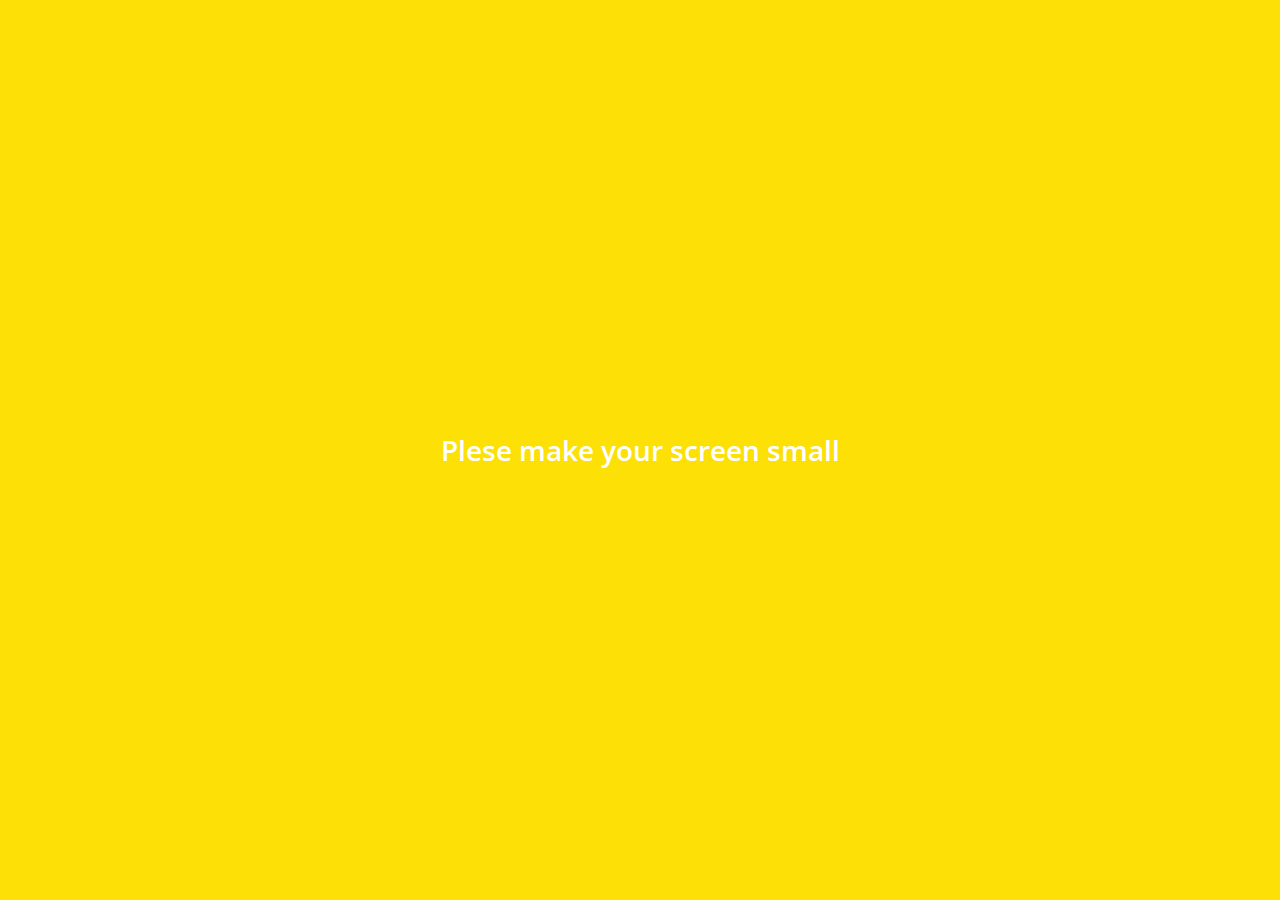
<file: index.html>
<!DOCTYPE html>
<html lang="en">
  <head>
    <meta charset="UTF-8" />
    <meta name="viewport" content="width=device-width, initial-scale=1.0" />
    <link
      rel="stylesheet"
      href="https://use.fontawesome.com/releases/v5.13.0/css/all.css"
      integrity="sha384-Bfad6CLCknfcloXFOyFnlgtENryhrpZCe29RTifKEixXQZ38WheV+i/6YWSzkz3V"
      crossorigin="anonymous"
    />
    <link rel="stylesheet" href="css/styles.css" />
    <title>Chats | Kakao Clone</title>
  </head>
  <body>
    <div class="status-bar">
      <div class="status-bar__column">
        <span class="status-bar__clock">13:00</span>
      </div>
      <div class="status-bar__column">
        <i class="fas fa-clock"></i>
        <i class="fas fa-volume-mute"></i>
        <i class="fas fa-wifi"></i>
        <span class="status-bar__battery-level">100%</span>
        <i class="fas fa-battery-full"></i>
      </div>
    </div>
    <header class="header">
      <div class="header__header-column">
        <h1 class="header__header-title">Chats</h1>
      </div>
      <div class="header__header-column">
        <span class="header__icon">
          <i class="fas fa-search"></i>
        </span>
        <span class="header__icon"></span>
          <i class="far fa-comment"></i></span>
        </span></span>
        <span class="header__icon">
          <i class="fas fa-cog"></i>
        </span>
      </div>
    </header>
    <main class="chats">
      <ul class="chats_list">
        <li class="chats__chat chat">
          <a href="chat.html">
            <div class="chats__chat friend friend--lg">
             <div class="friend__column">
              <img src="images/avatar.jpg" class="m-avatar friend__avatar" />
              <div class="friend__content">
               <span class="friend__name">
                Lynn
               </span>
               <span class="friend__bottom-text">
                Going home !
               </span>
              </div>
             </div>
               <div class="friend__column">
               <div class="chat__timestamp">
               <span>
                March 8
               </span>
               </div>
              </div>
             </div>
          </a>
        </li>
      </ul>
    </main>
    <nav class="nav">
      <ul class="nav__list">
        <li class="nav__list-item">
          <a href="friends.html" class="nav__list-link">
            <i class="far fa-user"></i>
          </a>
        </li>
        <li class="nav__list-item">
          <a href="index.html" class="nav__list-link">
            <div class="nav__badge">8</div>
            <i class="fas fa-comment"></i>
          </a>
        </li>
        <li class="nav__list-item">
          <a href="find.html" class="nav__list-link">
            <i class="fas fa-search"></i>
          </a>
        </li>
        <li class="nav__list-item">
          <a href="more.html" class="nav__list-link">
            <i class="fas fa-ellipsis-h"></i>
          </a>
        </li>
      </ul>
    </nav>
    <div class="bigScreen">
      <span class="bigScreen__text">
        Plese make your screen small
      </span>
    </div>
  </body>
</html>
</file>
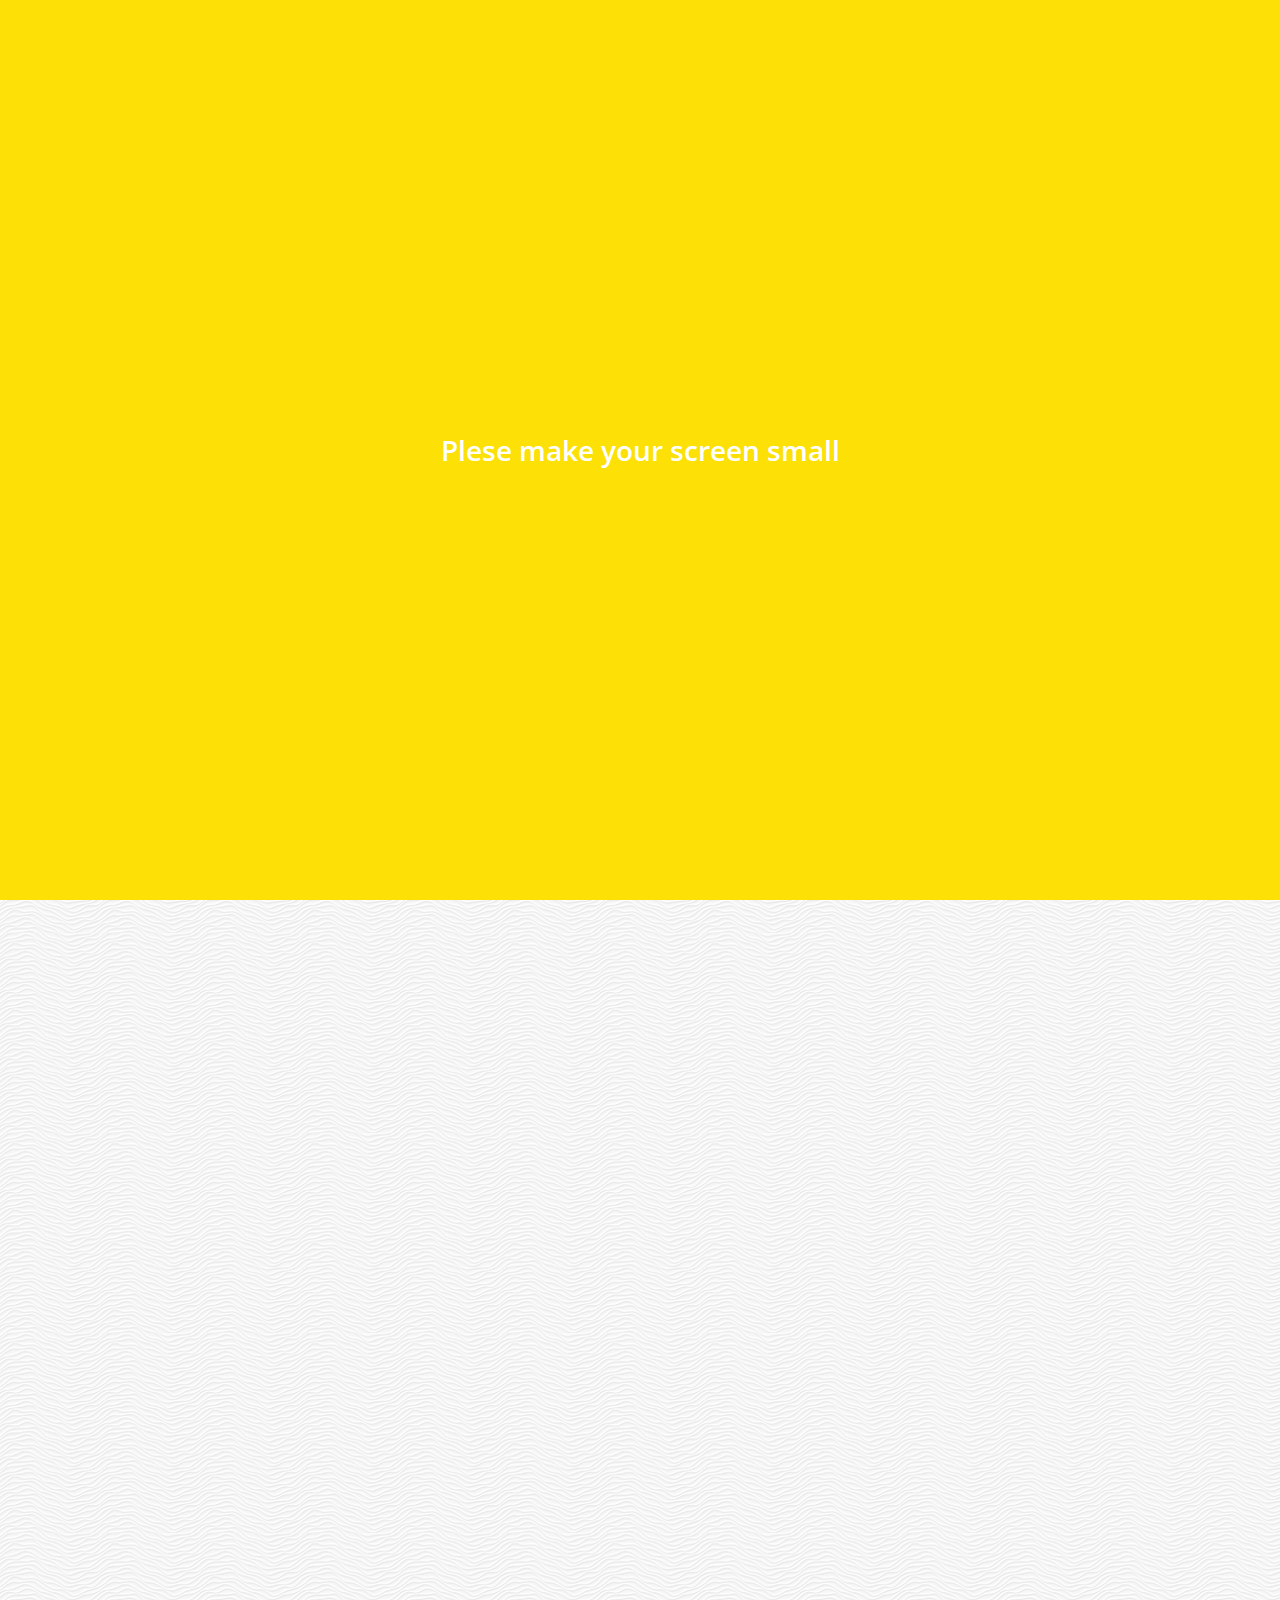
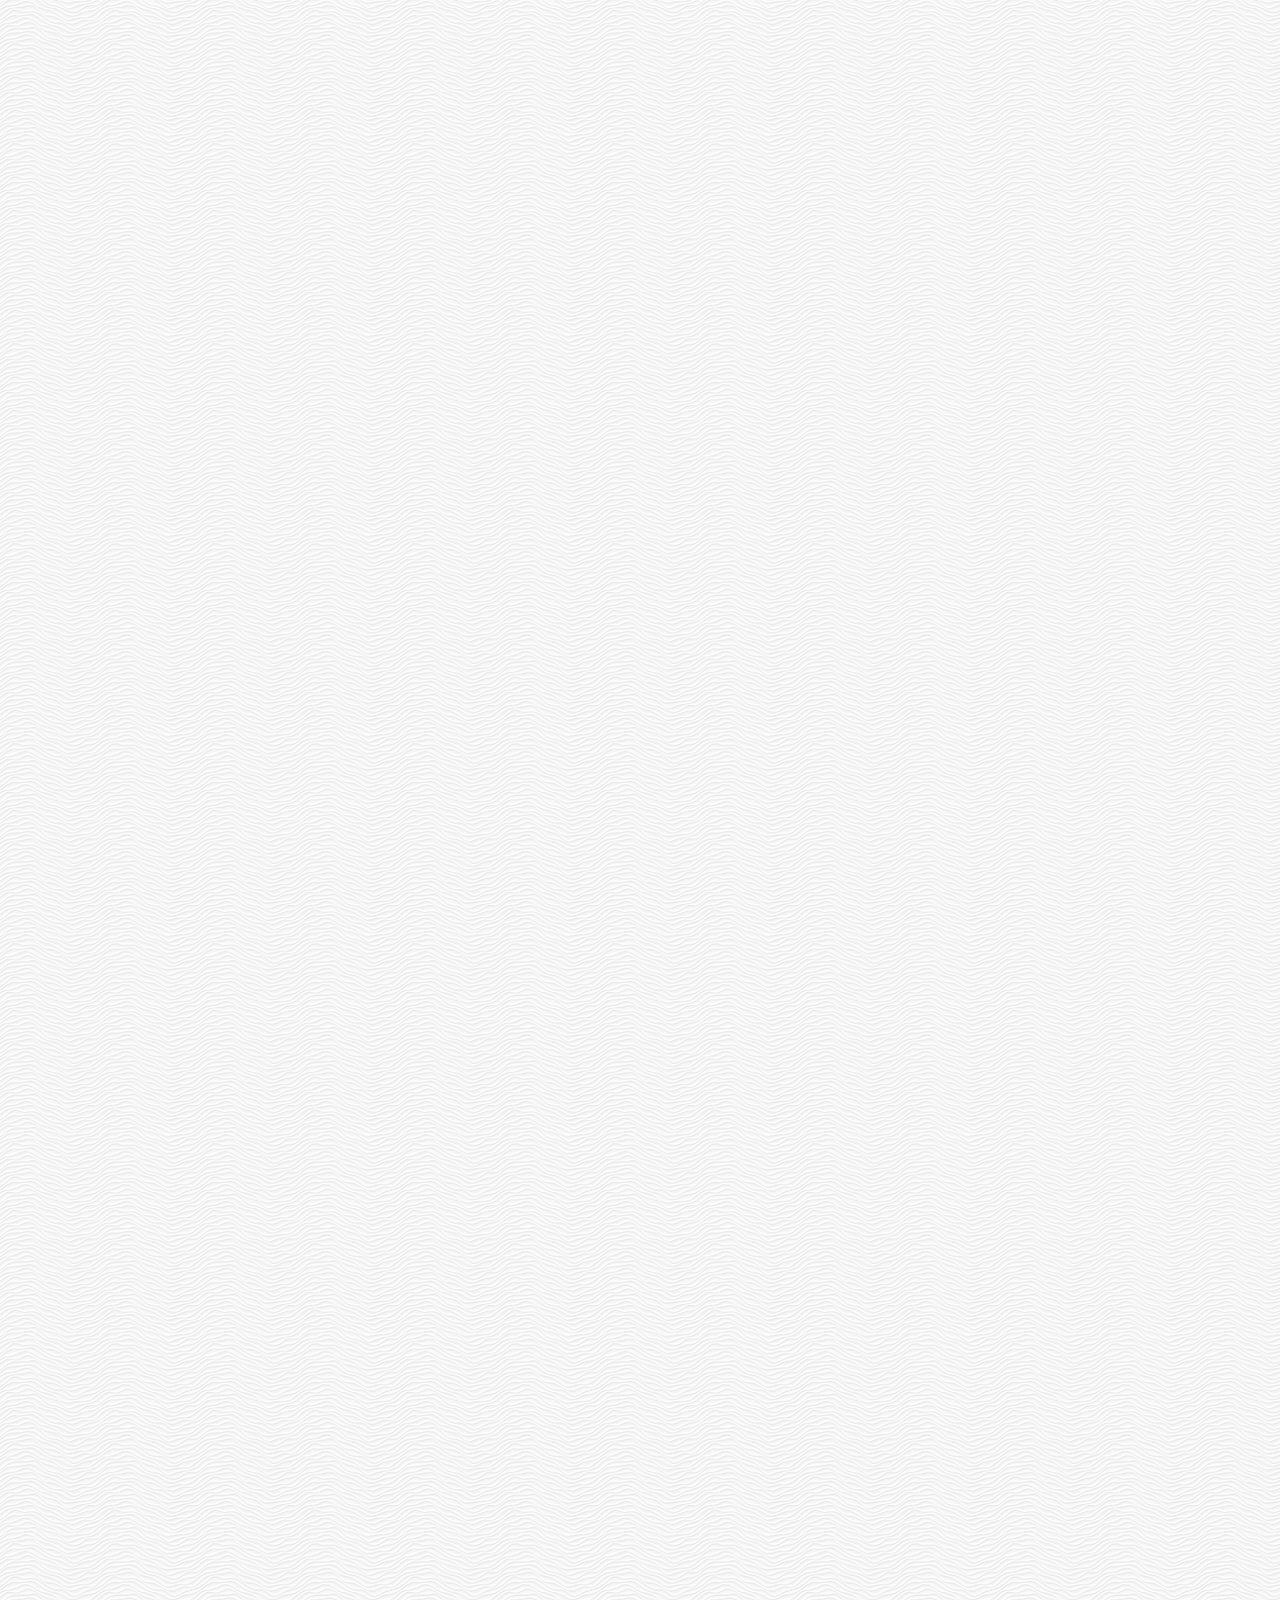
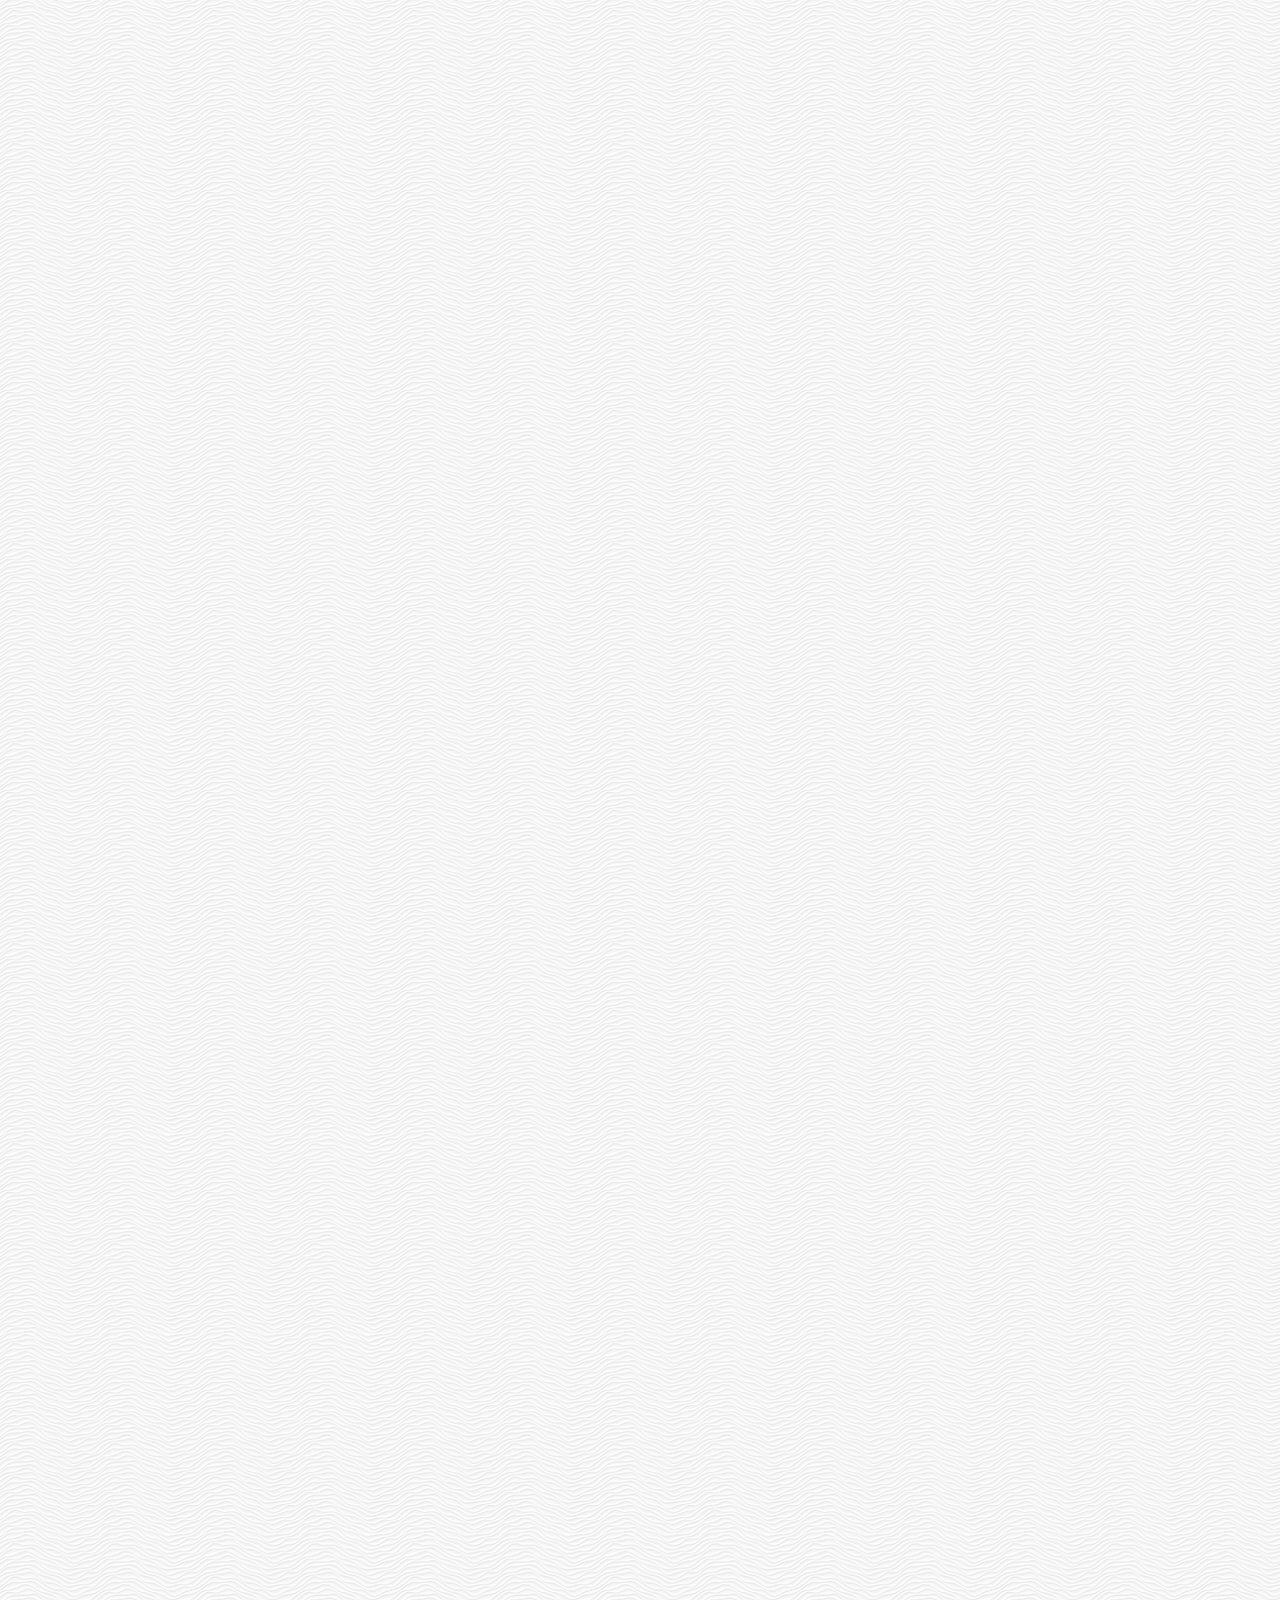
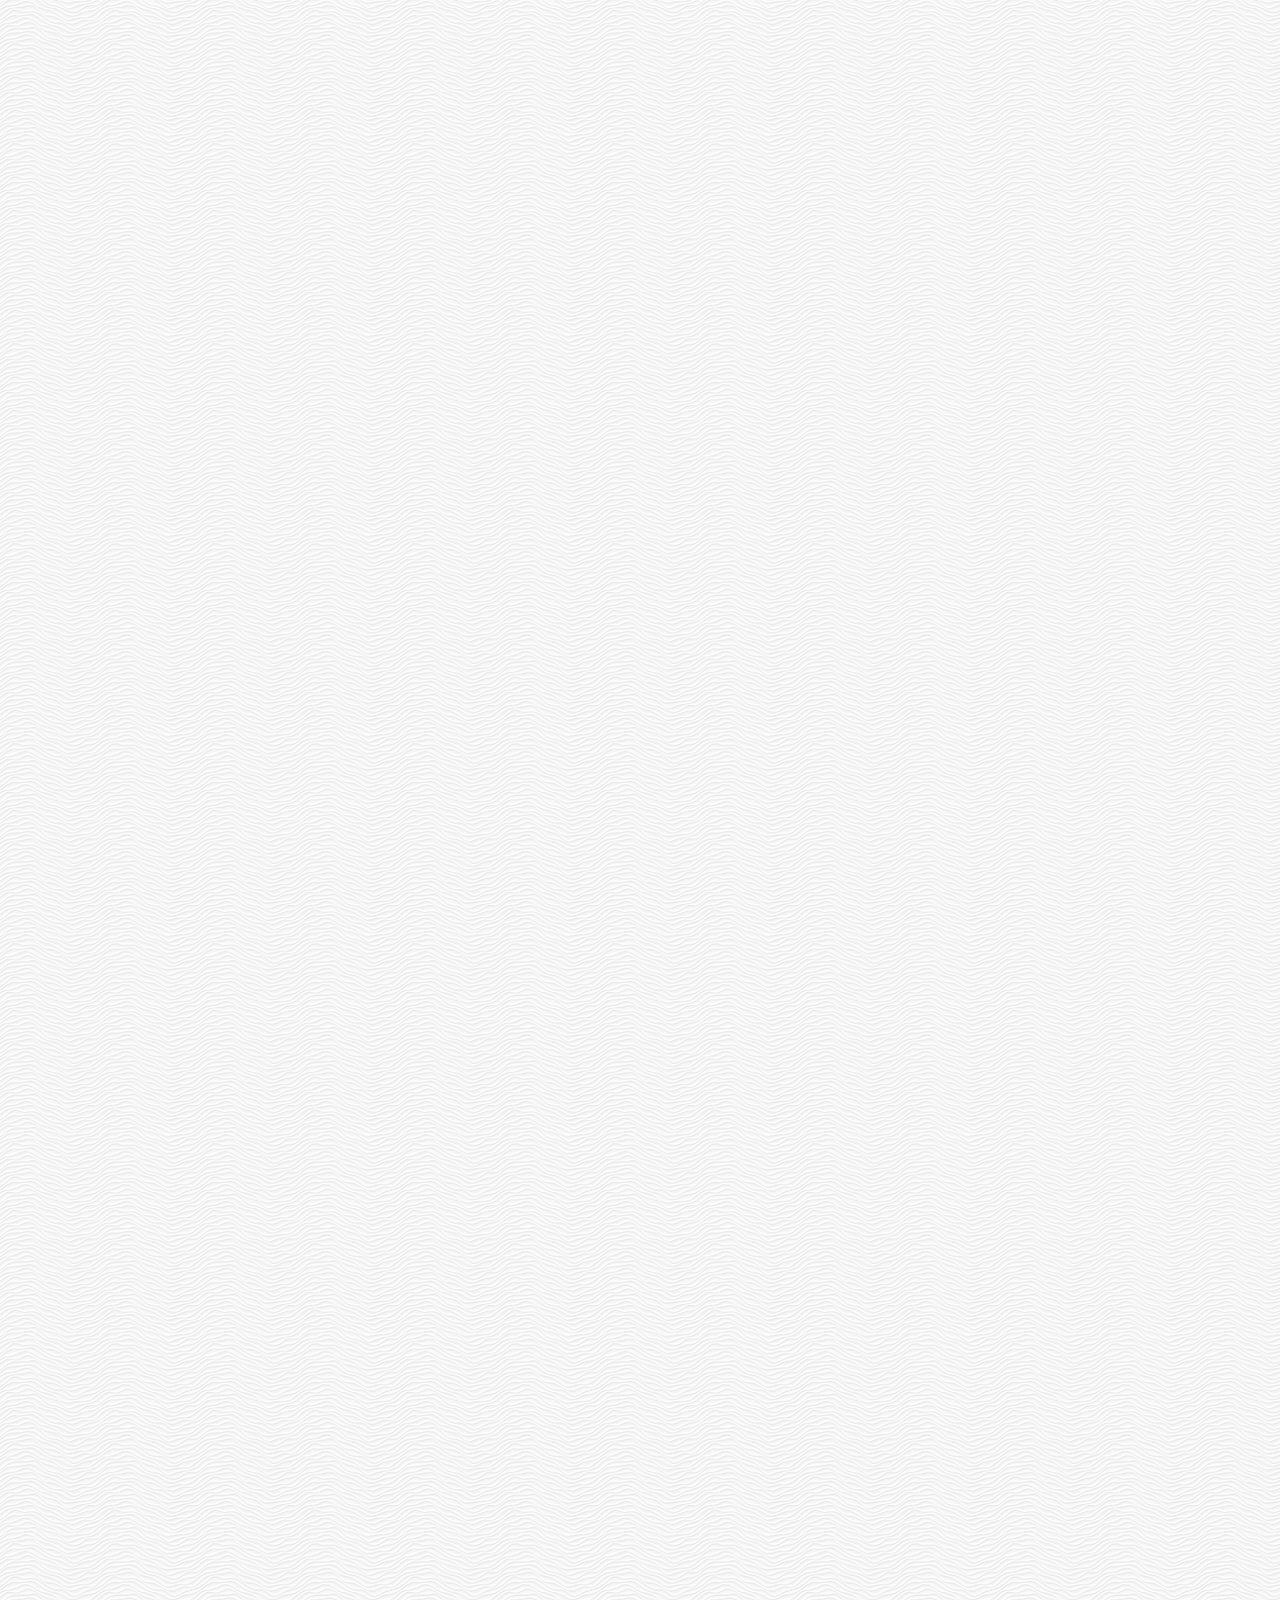
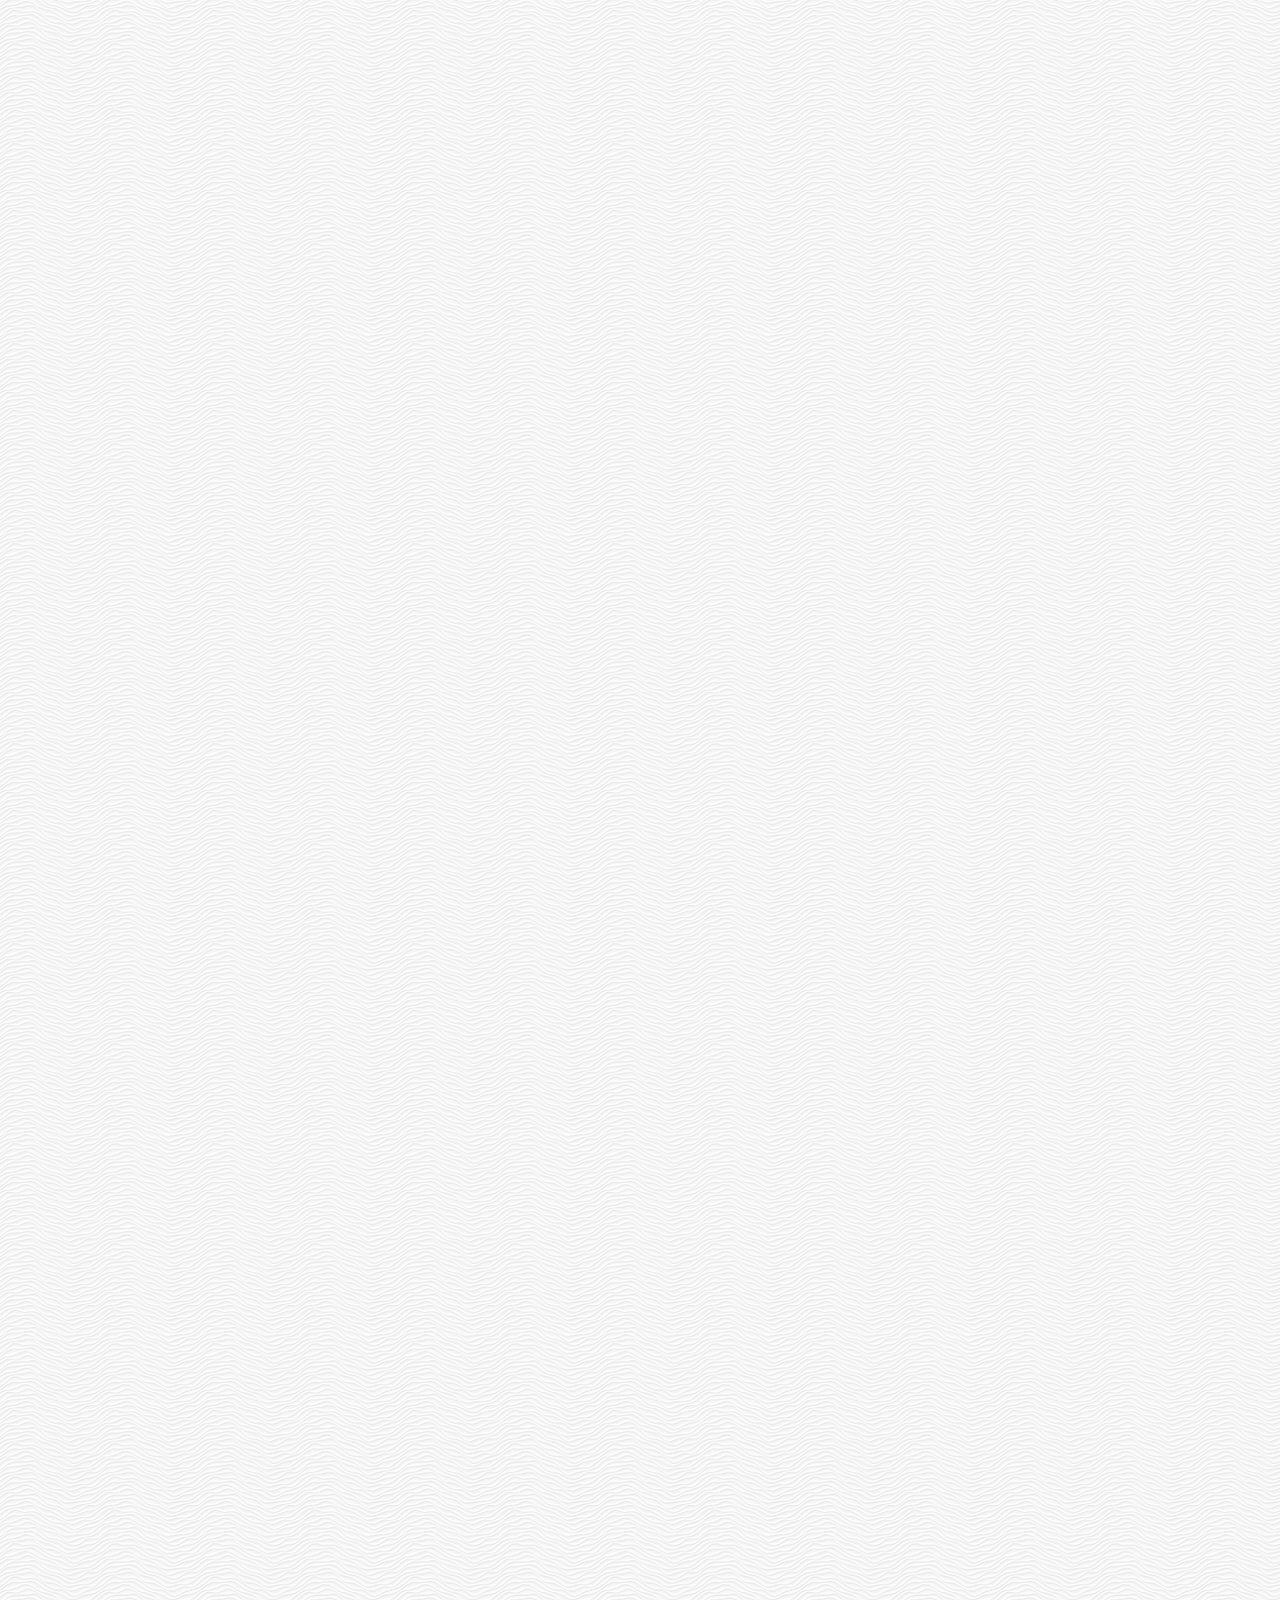
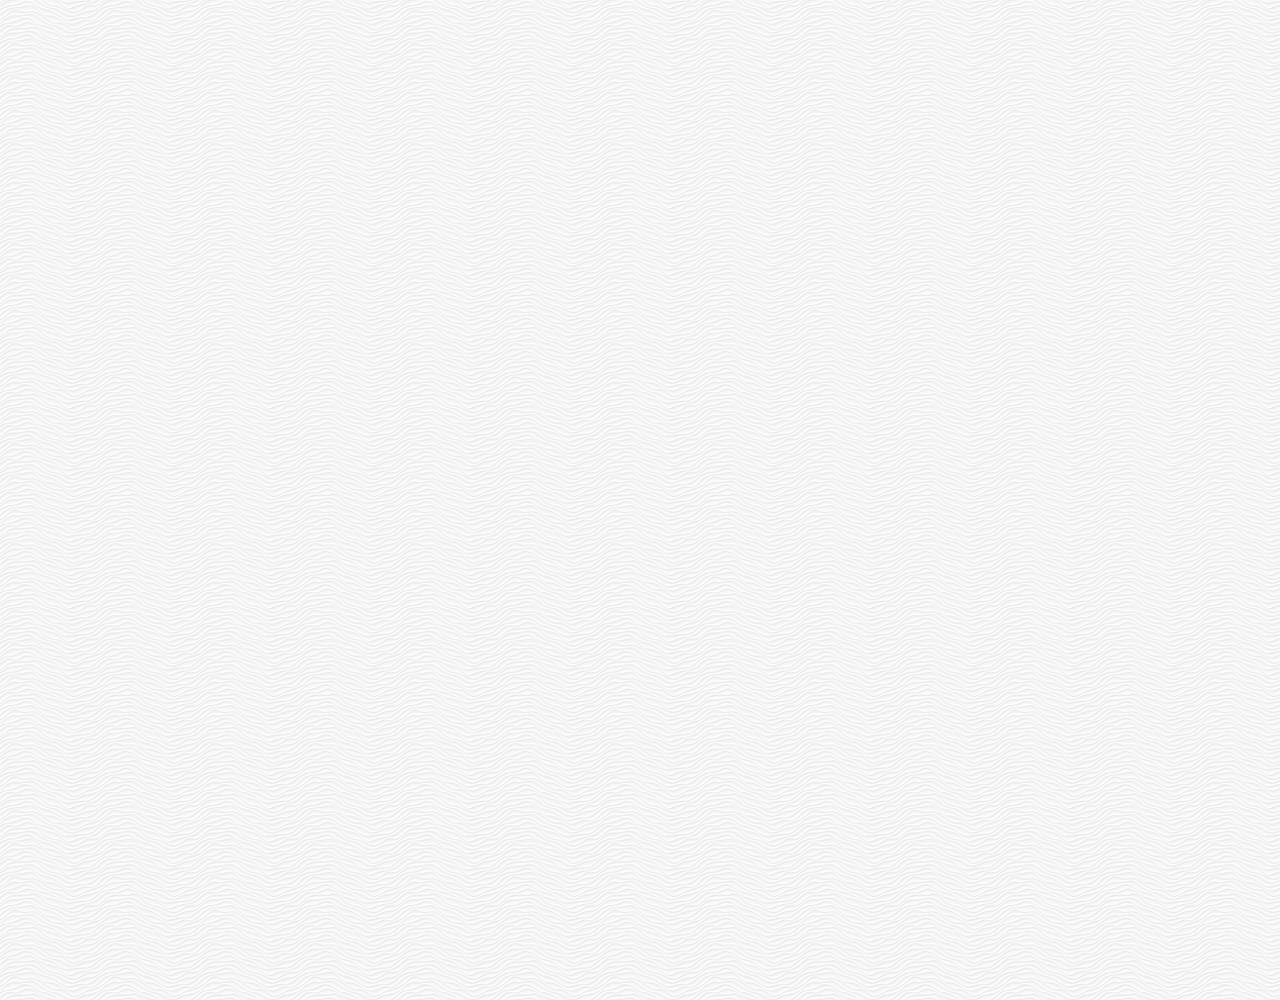
<file: chat.html>
<!DOCTYPE html>
<html lang="en">
  <head>
    <meta charset="UTF-8" />
    <meta name="viewport" content="width=device-width, initial-scale=1.0" />
    <link
      rel="stylesheet"
      href="https://use.fontawesome.com/releases/v5.13.0/css/all.css"
      integrity="sha384-Bfad6CLCknfcloXFOyFnlgtENryhrpZCe29RTifKEixXQZ38WheV+i/6YWSzkz3V"
      crossorigin="anonymous"
    />
    <link rel="stylesheet" href="css/styles.css" />
    <title>Chat | Kakao Clone</title>
  </head>
  <body class="chats-body">
    <div class="header-wrapper">
      <div class="status-bar">
        <div class="status-bar__column">
          <span class="status-bar__clock">13:00</span>
        </div>
        <div class="status-bar__column">
          <i class="fas fa-clock"></i>
          <i class="fas fa-volume-mute"></i>
          <i class="fas fa-wifi"></i>
          <span class="status-bar__battery-level">100%</span>
          <i class="fas fa-battery-full"></i>
        </div>
      </div>
      <header class="header">
        <div class="header__header-column">
          <a href="index.html" class="header__back-btn">
            <i class="fas fa-arrow-left"></i>
          </a>
          <h1 class="header__header-title">Best Friend</h1>
        </div>
        <div class="header__header-column">
          <span class="header__icon">
            <i class="fas fa-search"></i>
          </span>
          <span class="header__icon">
            <i class="fas fa-bars"></i>
          </span>
        </div>
      </header>
    </div>
    <main class="chat-screen">
      <ul class="chat__messages">
        <span class="chat__timestamp">Friday, January 11, 2019</span>
        <li class="incoming-message message">
          <img src="images/avatar.jpg" class="m-avatart message__avatar" />
          <div class="message__content">
            <span class="message__author">Best Friend</span>
            <span class="message__bubble">
              Congrats I love you !
            </span>
          </div>
        </li>
        <li class="sent-message message">
          <div class="message__timestamp"></div>
          <div class="message__content">
            <span class="message__bubble">
              Thank you see you soon!
            </span>
          </div>
        </li>
        <li class="incoming-message message">
          <img src="images/avatar.jpg" class="m-avatart message__avatar" />
          <div class="message__content">
            <span class="message__author">Best Friend</span>
            <span class="message__bubble">
              Congrats I love you !
            </span>
          </div>
        </li>
        <li class="sent-message message">
          <div class="message__timestamp"></div>
          <div class="message__content">
            <span class="message__bubble">
              Thank you see you soon!
            </span>
          </div>
        </li>
      </ul>
    </main>
    <div class="chat__write--container">
      <input
        type="text"
        class="chat__write"
        placeholder="Send message"
        class="chat__write-input"
      />
      <div class="chat__icon-left chat__icon">
        <i class="far fa-plus-square"></i>
      </div>
      <div class="chat__icon-right chat__icon">
        <span class="chat__write-icon">
          <i class="far fa-smile-wink"></i>
        </span>
        <span class="chat__write-icon">
          <i class="fas fa-microphone"></i>
        </span>
      </div>
    </div>
    <div class="bigScreen">
      <span class="bigScreen__text">
        Plese make your screen small
      </span>
    </div>
  </body>
</html>
</file>
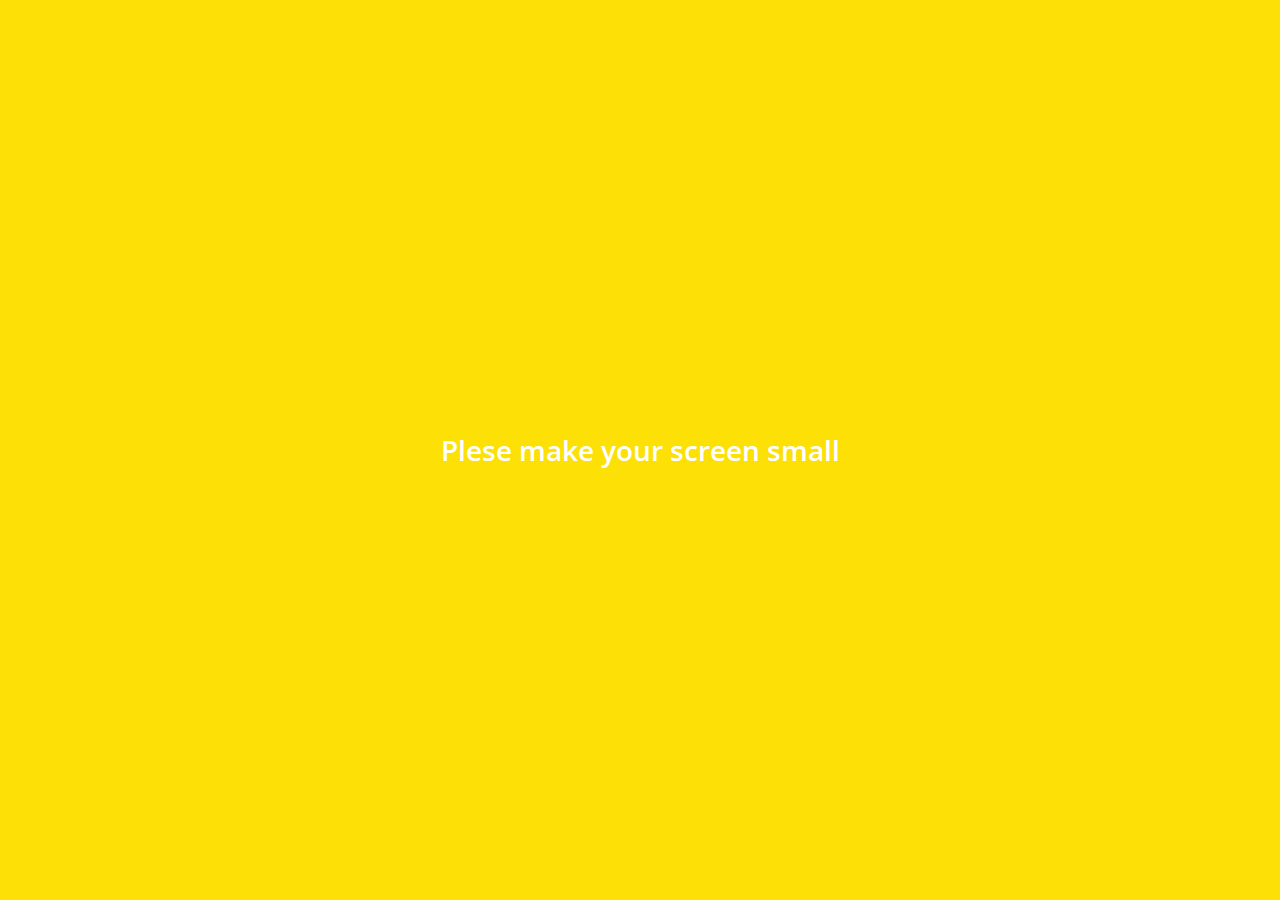
<file: find.html>
<!DOCTYPE html>
<html lang="en">
  <head>
    <meta charset="UTF-8" />
    <meta name="viewport" content="width=device-width, initial-scale=1.0" />
    <link
      rel="stylesheet"
      href="https://use.fontawesome.com/releases/v5.13.0/css/all.css"
      integrity="sha384-Bfad6CLCknfcloXFOyFnlgtENryhrpZCe29RTifKEixXQZ38WheV+i/6YWSzkz3V"
      crossorigin="anonymous"
    />
    <link rel="stylesheet" href="css/styles.css" />
    <title>Find | Kakao Clone</title>
  </head>
  <body>
    <div class="status-bar">
      <div class="status-bar__column">
        <span class="status-bar__clock">13:00</span>
      </div>
      <div class="status-bar__column">
        <i class="fas fa-clock"></i>
        <i class="fas fa-volume-mute"></i>
        <i class="fas fa-wifi"></i>
        <span class="status-bar__battery-level">100%</span>
        <i class="fas fa-battery-full"></i>
      </div>
    </div>
    <header class="header">
      <div class="header__header-column">
        <h1 class="header__header-title">Find</h1>
      </div>
      <div class="header__header-column">
        <span class="header__icon">
          <i class="fas fa-search"></i>
        </span>
        <span class="header__icon">
          <i class="fas fa-cog"></i>
        </span>
      </div>
    </header>
    <main class="find">
      <header class="find__header">
        <ul class="find__header-list">
          <li class="find__header-btn header-btn">
            <span class="header-btn__icon">
              <i class="fas fa-qrcode fa-2x"></i>
            </span>
            <span class="header-btn__title">
              QR CODE
            </span>
          </li>
          <li class="find__header-btn header-btn">
            <span class="header-btn__icon">
              <i class="fas fa-user-plus fa-2x"></i>
            </span>
            <span class="header-btn__title">
              ADD by Contact
            </span>
          </li>
          <li class="find__header-btn header-btn">
            <span class="header-btn__icon">
              <i class="fas fa-passport fa-2x"></i>
            </span>
            <span class="header-btn__title">
              Add by ID
            </span>
          </li>
          <li class="find__header-btn header-btn">
            <span class="header-btn__icon">
              <i class="far fa-envelope fa-2x"></i>
            </span>
            <span class="header-btn__title">
              Invite
            </span>
          </li>
        </ul>
      </header>
      <ul class="find_recommended">
        <h5 class="find__title">Recommended friends</h4>
        <li class="find__friend friend">
          <div class="friend__column">
            <img src="images/avatar.jpg" class="friend__avatar" />
            <div class="friend__content">
              <span class="friend__name">
                Nicolas Serrano
              </span>
            </div>
          </div>
          <div class="friend__column">
            <div class="friend__add-btn">
              <i class="fas fa-user-plus"></i>
            </div>
          </div>
        </li>
      </ul>
    </main>
    <nav class="nav">
      <ul class="nav__list">
        <li class="nav__list-item">
          <a href="friends.html" class="nav__list-link">
            <i class="far fa-user"></i>
          </a>
        </li>
        <li class="nav__list-item">
          <a href="index.html" class="nav__list-link">
            <div class="nav__badge">8</div>
            <i class="far fa-comment"></i>
          </a>
        </li>
        <li class="nav__list-item">
          <a href="find.html" class="nav__list-link">
            <i class="fas fa-search"></i>
          </a>
        </li>
        <li class="nav__list-item">
          <a href="more.html" class="nav__list-link">
            <i class="fas fa-ellipsis-h"></i>
          </a>
        </li>
      </ul>
    </nav>
    <div class="bigScreen">
      <span class="bigScreen__text">
        Plese make your screen small
      </span>
    </div>
  </body>
</html>
</file>
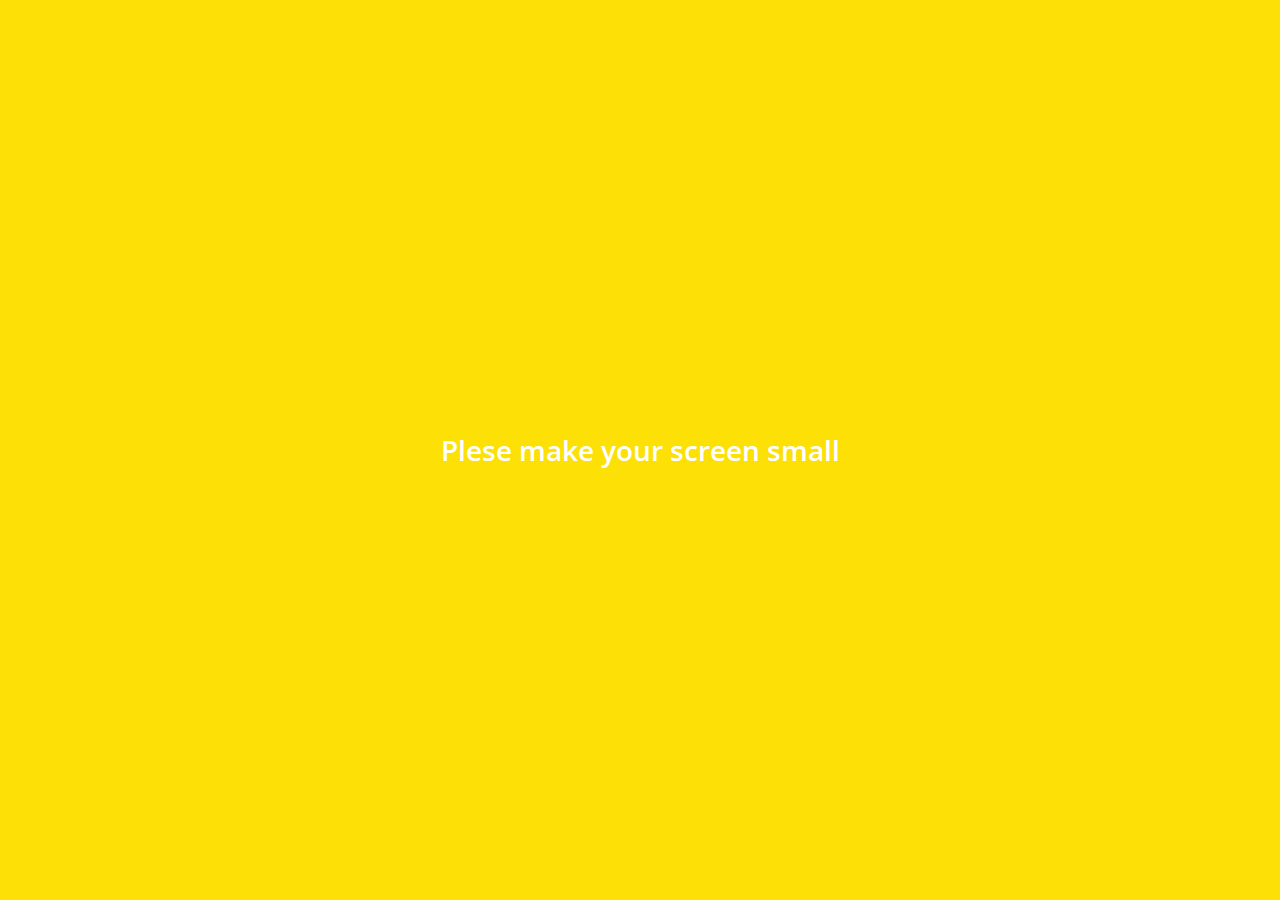
<file: friends.html>
<!DOCTYPE html>
<html lang="en">
  <head>
    <meta charset="UTF-8" />
    <meta name="viewport" content="width=device-width, initial-scale=1.0" />
    <link
      rel="stylesheet"
      href="https://use.fontawesome.com/releases/v5.13.0/css/all.css"
      integrity="sha384-Bfad6CLCknfcloXFOyFnlgtENryhrpZCe29RTifKEixXQZ38WheV+i/6YWSzkz3V"
      crossorigin="anonymous"
    />
    <link rel="stylesheet" href="css/styles.css" />
    <title>Friends | Kakao Clone</title>
  </head>
  <body>
    <div class="status-bar">
      <div class="status-bar__column">
        <span class="status-bar__clock">13:00</span>
      </div>
      <div class="status-bar__column">
        <i class="fas fa-clock"></i>
        <i class="fas fa-volume-mute"></i>
        <i class="fas fa-wifi"></i>
        <span class="status-bar__battery-level">100%</span>
        <i class="fas fa-battery-full"></i>
      </div>
    </div>
    <header class="header">
      <div class="header__header-column">
        <h1 class="header__header-title">Friends</h1>
      </div>
      <div class="header__header-column">
        <span class="header__icon">
          <i class="fas fa-search"></i>
        </span>
        <span class="header__icon">
          <i class="fas fa-cog"></i>
        </span>
      </div>
    </header>
    <main class="friends">
      <header class="friends__header">
        <div class="friends__friend friend friend--lg">
          <div class="friend__column">
            <img src="images/avatar.jpg" class="g-avatar friend__avatar" />
            <div class="friend__content">
              <span class="friend__name">
                Nicolas Serrano
              </span>
              <span class="friend__status">
                nomadcoders.co
              </span>
            </div>
          </div>
        </div>
      </header>
      <div class="friends__plus">
        <h5 class="friends__title">Plus friend</h5>
        <div class="friends__column">
          <div class="friends__friend friend">
            <img src="images/avatar.jpg" class="friend__avatar" />
            <div class="friend__content">
              <span class="friend__name">
                Plus friend
              </span>
            </div>
          </div>
        </div>
      </div>
      <ul class="friends__list">
        <h5 class="friends__title">Friends 14</h5>
        <li class="friends__friend friend">
          <div class="friend__column">
            <img src="images/avatar.jpg" class="friend__avatar" />
            <div class="friend__content">
              <span class="friend__name">
                Nicolas Serrano
              </span>
              <span class="friend__status">
                nomadcoders.co
              </span>
            </div>
          </div>
          <div class="friend__column">
            <div class="friend__now-listening">
              <span>
                FTILAND nomadcoders
                <i class="fas fa-play"></i>
              </span>
            </div>
          </div>
        </li>
      </ul>
    </main>
    <nav class="nav">
      <ul class="nav__list">
        <li class="nav__list-item">
          <a href="friends.html" class="nav__list-link">
            <i class="fas fa-user"></i>
          </a>
        </li>
        <li class="nav__list-item">
          <a href="index.html" class="nav__list-link">
            <div class="nav__badge">8</div>
            <i class="far fa-comment"></i>
          </a>
        </li>
        <li class="nav__list-item">
          <a href="find.html" class="nav__list-link">
            <i class="fas fa-search"></i>
          </a>
        </li>
        <li class="nav__list-item">
          <a href="more.html" class="nav__list-link">
            <i class="fas fa-ellipsis-h"></i>
          </a>
        </li>
      </ul>
    </nav>
    <div class="bigScreen">
      <span class="bigScreen__text">
        Plese make your screen small
      </span>
    </div>
  </body>
</html>
</file>
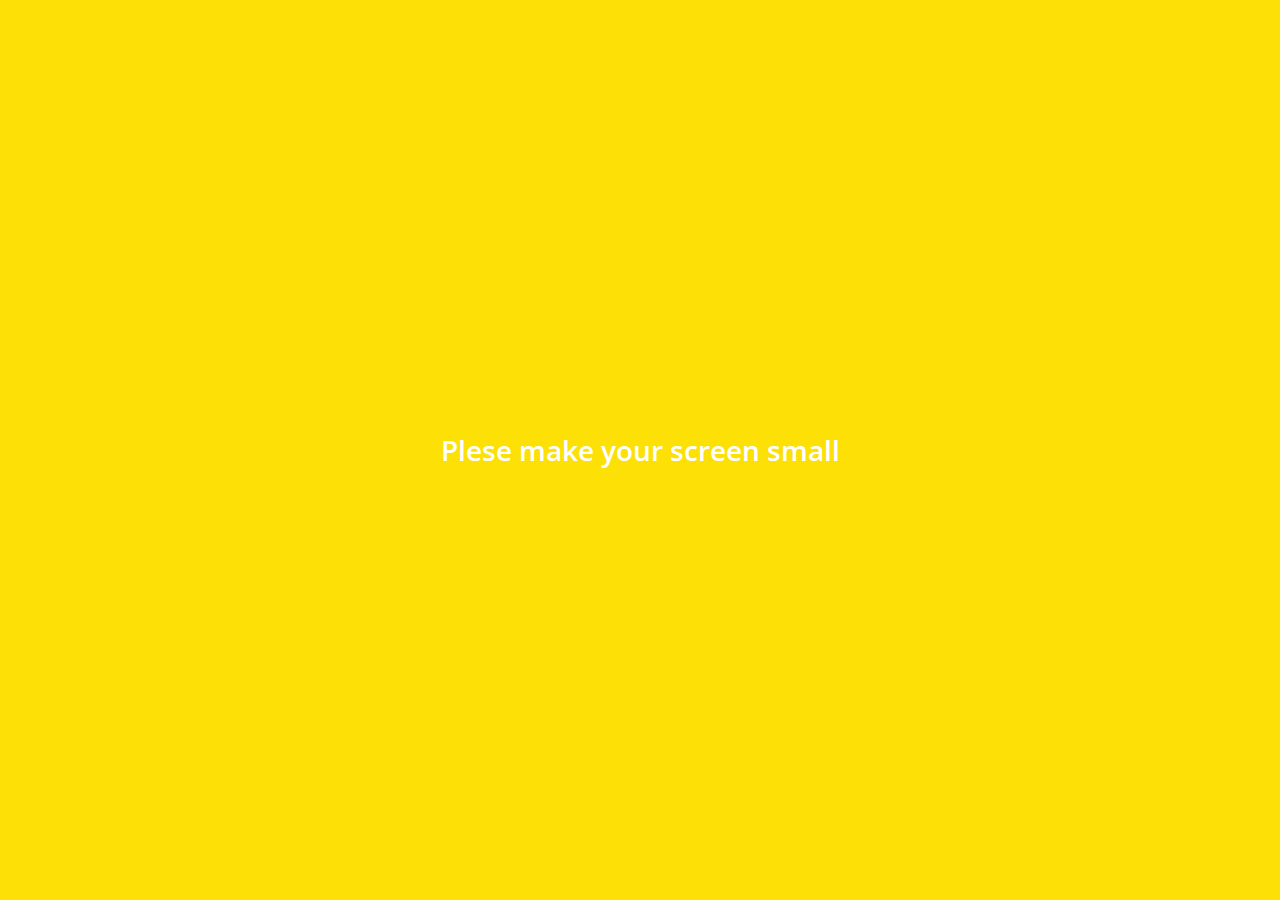
<file: more.html>
<!DOCTYPE html>
<html lang="en">
  <head>
    <meta charset="UTF-8" />
    <meta name="viewport" content="width=device-width, initial-scale=1.0" />
    <link
      rel="stylesheet"
      href="https://use.fontawesome.com/releases/v5.13.0/css/all.css"
      integrity="sha384-Bfad6CLCknfcloXFOyFnlgtENryhrpZCe29RTifKEixXQZ38WheV+i/6YWSzkz3V"
      crossorigin="anonymous"
    />
    <link rel="stylesheet" href="css/styles.css" />
    <title>More | Kakao Clone</title>
  </head>
  <body>
    <div class="status-bar">
      <div class="status-bar__column">
        <span class="status-bar__clock">13:00</span>
      </div>
      <div class="status-bar__column">
        <i class="fas fa-clock"></i>
        <i class="fas fa-volume-mute"></i>
        <i class="fas fa-wifi"></i>
        <span class="status-bar__battery-level">100%</span>
        <i class="fas fa-battery-full"></i>
      </div>
    </div>
    <header class="header">
      <div class="header__header-column">
        <h1 class="header__header-title">More</h1>
      </div>
      <div class="header__header-column">
        <span class="header__icon">
          <i class="fas fa-search"></i>
        </span>
        <span class="header__icon">
          <i class="fas fa-qrcode"></i>
        </span>
        <span class="header__icon">
          <a href="settings.html">
            <i class="fas fa-cog"></i>
          </a>
        </span>
      </div>
    </header>
    <main class="more">
      <header class="more__header">
        <div class="friends__friend friend friend--lg">
          <div class="friend__column">
            <img src="images/avatar.jpg" class="g-avatar friend__avatar" />
            <div class="friend__content">
              <span class="friend__name">
                Nicolas Serrano
              </span>
              <span class="friend__status">
                nomadcoders@co.kr
              </span>
            </div>
          </div>
          <div class="friend_column">
            <i class="far fa-comment-alt fa-2x"></i>
          </div>
        </div>
        <ul class="more__btn-list">
          <li class="more__btn">
            <span class="more__btn-icon">
              <i class="far fa-smile fa-2x"></i>
            </span>
            <span class="more__btn-title">
              Emoticons
            </span>
          </li>
          <li class="more__btn">
            <span class="more__btn-icon">
              <i class="fas fa-brush fa-2x"></i>
            </span>
            <span class="more__btn-title">
              Themes
            </span>
          </li>
          <li class="more__btn">
            <span class="more__btn-icon">
              <i class="fab fa-kickstarter-k fa-2x"></i>
            </span>
            <span class="more__btn-title">
              Account
            </span>
          </li>
        </ul>
        <section class="more__suggestions">
          <h5 class="more__title">Suggestions</h5>
          <ul class="more__suggestions-list">
            <li class="more__suggestion suggestion">
              <span class="suggestion__icon">
                <i class="fas fa-quote-right fa-2x"></i>
              </span>
              <span class="suggestion__title">Kakao Story</span>
            </li>
            <li class="more__suggestion suggestion">
              <span class="suggestion__icon">
                <i class="fas fa-beer fa-2x"></i>
              </span>
              <span class="suggestion__title">Kakao Friends</span>
            </li>
            <li class="more__suggestion suggestion">
              <span class="suggestion__icon">
                <i class="fas fa-gamepad fa-2x"></i>
              </span>
              <span class="suggestion__title">Kakao Game</span>
            </li>
          </ul>
        </section>
      </header>
    </main>
    <nav class="nav">
      <ul class="nav__list">
        <li class="nav__list-item">
          <a href="friends.html" class="nav__list-link">
            <i class="far fa-user"></i>
          </a>
        </li>
        <li class="nav__list-item">
          <a href="index.html" class="nav__list-link">
            <div class="nav__badge">8</div>
            <i class="far fa-comment"></i>
          </a>
        </li>
        <li class="nav__list-item">
          <a href="find.html" class="nav__list-link">
            <i class="fas fa-search"></i>
          </a>
        </li>
        <li class="nav__list-item">
          <a href="more.html" class="nav__list-link">
            <i class="fas fa-ellipsis-h"></i>
          </a>
        </li>
      </ul>
    </nav>
    <div class="bigScreen">
      <span class="bigScreen__text">
        Plese make your screen small
      </span>
    </div>
  </body>
</html>
</file>
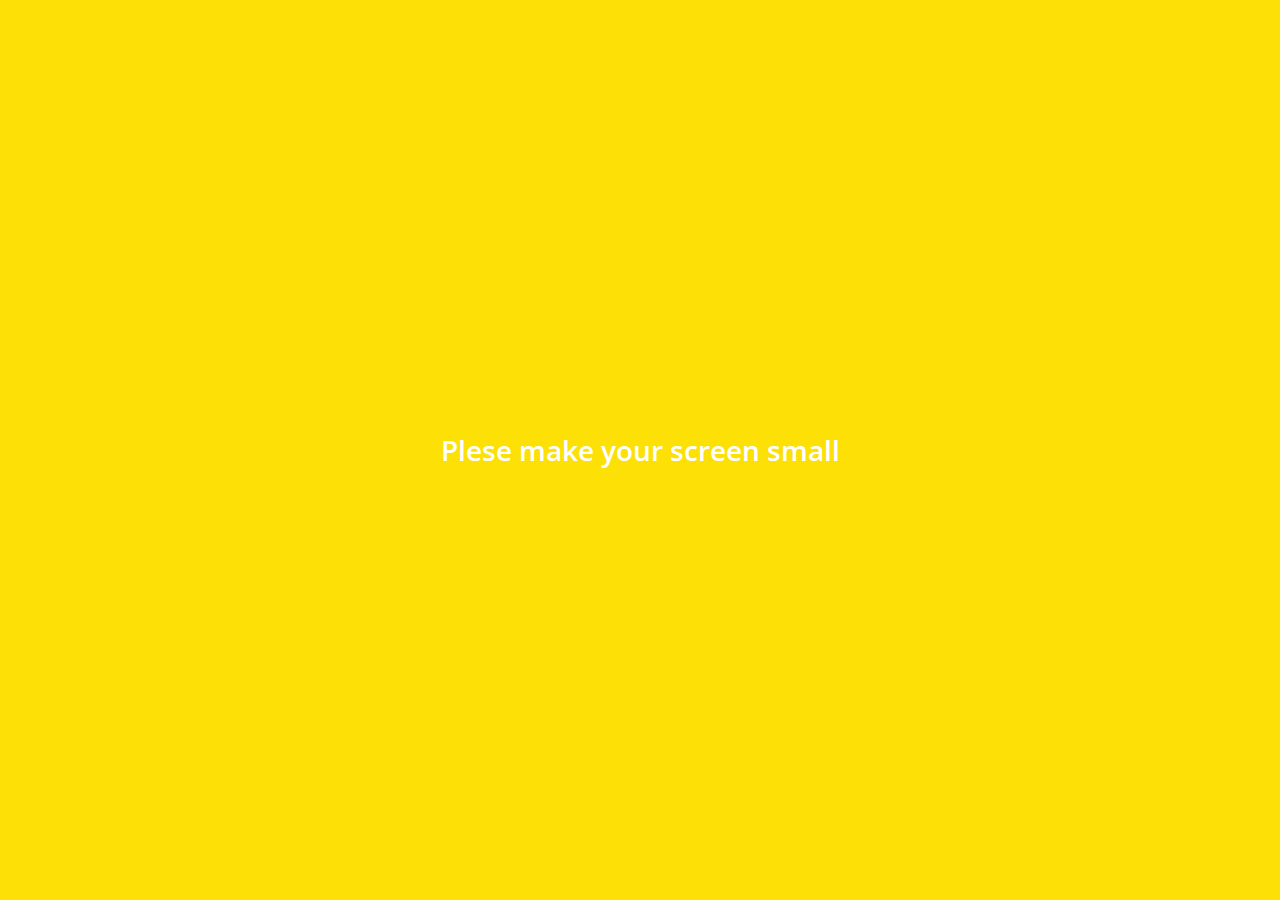
<file: settings.html>
<!DOCTYPE html>
<html lang="en">
  <head>
    <meta charset="UTF-8" />
    <meta name="viewport" content="width=device-width, initial-scale=1.0" />
    <link
      rel="stylesheet"
      href="https://use.fontawesome.com/releases/v5.13.0/css/all.css"
      integrity="sha384-Bfad6CLCknfcloXFOyFnlgtENryhrpZCe29RTifKEixXQZ38WheV+i/6YWSzkz3V"
      crossorigin="anonymous"
    />
    <link rel="stylesheet" href="css/styles.css" />
    <title>Settings | Kakao Clone</title>
  </head>
  <body>
    <div class="status-bar">
      <div class="status-bar__column">
        <span class="status-bar__clock">13:00</span>
      </div>
      <div class="status-bar__column">
        <i class="fas fa-clock"></i>
        <i class="fas fa-volume-mute"></i>
        <i class="fas fa-wifi"></i>
        <span class="status-bar__battery-level">100%</span>
        <i class="fas fa-battery-full"></i>
      </div>
    </div>
    <header class="header">
      <div class="header__header-column">
        <a href="more.html" class="header__back-btn">
          <i class="fas fa-arrow-left"></i>
        </a>
        <h1 class="header__header-title">Settings</h1>
      </div>
      <div class="header__header-column">
        <span class="header__icon">
          <i class="fas fa-search"></i>
        </span>
      </div>
    </header>
    <main class="settings">
      <section class="settings__sections">
        <ul class="settings__list">
          <li class="settings__setting">
            <span class="settings__icon">
              <i class="fas fa-lock"></i>
            </span>
            <span class="settings_title">Privacy</span>
          </li>
          <li class="settings__setting">
            <span class="settings__icon">
              <i class="far fa-bell"></i>
            </span>
            <span class="settings_title">Notifications</span>
          </li>
          <li class="settings__setting">
            <span class="settings__icon">
              <i class="fas fa-user"></i>
            </span>
            <span class="settings_title">Friends</span>
          </li>
        </ul>
      </section>
      <section class="settings__sections">
        <ul class="settings__list">
          <li class="settings__setting">
            <span class="settings__icon">
              <i class="fas fa-lock"></i>
            </span>
            <span class="settings_title">Privacy</span>
          </li>
          <li class="settings__setting">
            <span class="settings__icon">
              <i class="far fa-bell"></i>
            </span>
            <span class="settings_title">Notifications</span>
          </li>
          <li class="settings__setting">
            <span class="settings__icon">
              <i class="fas fa-user"></i>
            </span>
            <span class="settings_title">Friends</span>
          </li>
        </ul>
      </section>
    </main>
    <div class="bigScreen">
      <span class="bigScreen__text">
        Plese make your screen small
      </span>
    </div>
  </body>
</html>
</file>
<file: css/styles.css>
@import "reset.css";
@import "status-bar.css";
@import url("https://fonts.googleapis.com/css2?family=Open+Sans:wght@400;600&display=swap");
@import "header.css";
@import "nav-bar.css";
@import "friend.css";
@import "friends.css";
@import "find.css";
@import "more.css";
@import "settings.css";
@import "chat.css";
@import "mobiles.css";

* {
  box-sizing: border-box;
}

body {
  background-color: white;
  padding: 10px 20px;
  color: #020202;
  font-family: "Open Sans", -apple-system, BlinkMacSystemFont, "Segoe UI",
    Roboto, Oxygen, Ubuntu, Cantarell, "Open Sans", "Helvetica Neue", sans-serif;
}
a {
  color: inherit;
  text-decoration: none;
}
@keyframes fadeIn {
  from {
    opacity: 0;
    transform: translateY(-50px);
  }
  to {
    opacity: 1;
    transform: none;
  }
}

main {
  animation: fadeIn 0.5s ease-in-out;
}
</file>
